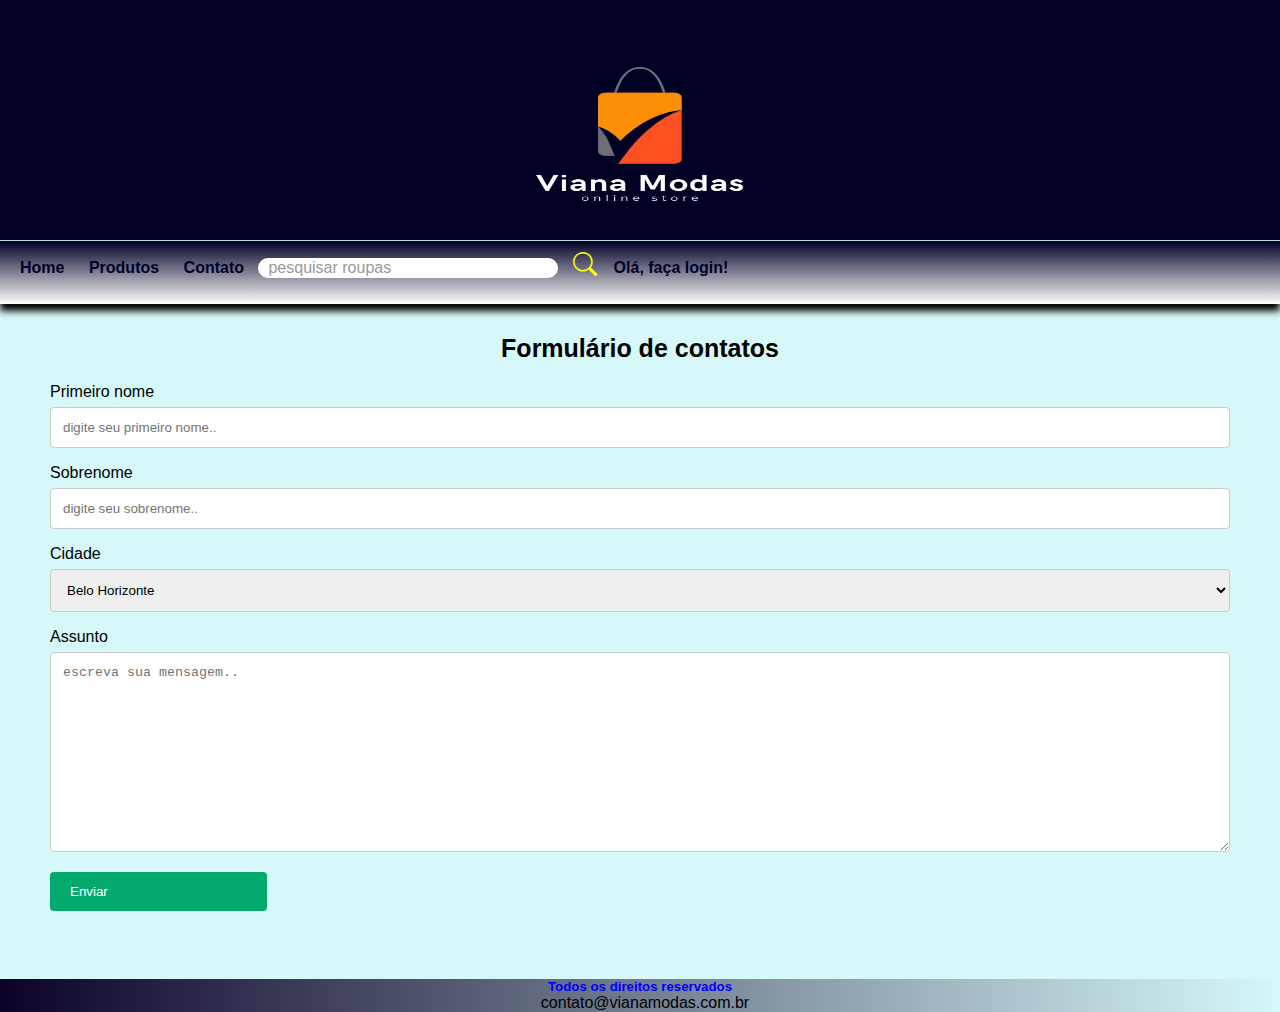
<file: contatos.html>
<!DOCTYPE html>
<html lang="pr-br">

<head>
    <meta charset="UTF-8">
    <meta name="viewport" content="width=device-width, initial-scale=1.0">
    <title>Loja Virtual</title>
    <link rel="stylesheet" href="https://cdn.jsdelivr.net/npm/bootstrap-icons@1.11.3/font/bootstrap-icons.min.css">
    <link rel="stylesheet" href="style.css">
    <style>
        body {font-family: Arial, Helvetica, sans-serif;}
        * {box-sizing: border-box;}
        
        input[type=text], select, textarea {
          width: 100%;
          padding: 12px;
          border: 1px solid #ccc;
          border-radius: 4px;
          box-sizing: border-box;
          margin-top: 6px;
          margin-bottom: 16px;
          resize: vertical;
        }
        
        input[type=enviar] {
          background-color: #04AA6D;
          color: white;
          padding: 12px 20px;
          border: none;
          border-radius: 4px;
          cursor: pointer;
        }
        
        input[type=enviar]:hover {
          background-color: #45a049;
        }
        
        .container {
          border-radius: 5px;
          background-color: rgb(214, 248, 248);
          padding: 20px;
        }
    </style>
</head>

<body>


    <header>
       
        <img src="../imagem-canva/logo.jpg" alt="Produto 1">

    </header>

    <nav>

        <a href="index.html">Home</a></li>
        <a href="produtos.html">Produtos</a></li>
        <a href="contatos.html">Contato</a></li>

        <input id="searchbar" type="text" name="searchbar" placeholder="pesquisar roupas" onkeyup="search() ">

        <i class="bi bi-search"> </i> <span class="login-text"><strong>Olá, faça login!</strong></span>
     
    </nav>


    <main>


        <table>
            
            <tr>
                <td>
                    <h6>Formulário de contatos</h6>

                    <div class="container">
                      <form action="/action_page.php">
                        <label for="fname">Primeiro nome</label>
                        <input type="text" id="fname" name="firstname" placeholder="digite seu primeiro nome..">
                    
                        <label for="lname">Sobrenome</label>
                        <input type="text" id="lname" name="lastname" placeholder="digite seu sobrenome..">
                    
                        <label for="cidade">Cidade</label>
                        <select id="cidade" name="cidade">
                          <option value="Belo Horizonte">Belo Horizonte</option>
                          <option value="Esmeraldas">Esmeraldas</option>
                          <option value="Contagem">Contagem</option>
                        </select>
                    
                        <label for="subject">Assunto</label>
                        <textarea id="subject" name="subject" placeholder="escreva sua mensagem.." style="height:200px"></textarea>
                    
                        <input type="enviar" value="Enviar">
                      </form>
                    </div>
                </td>
            </tr>



        </table>


    </main>


    <script src="./script.js"></script>
</body>
<br/>

    <footer> <h5>Todos os direitos reservados</h1>
             <p>contato@vianamodas.com.br</p>   
    </footer>

</html>
</file>
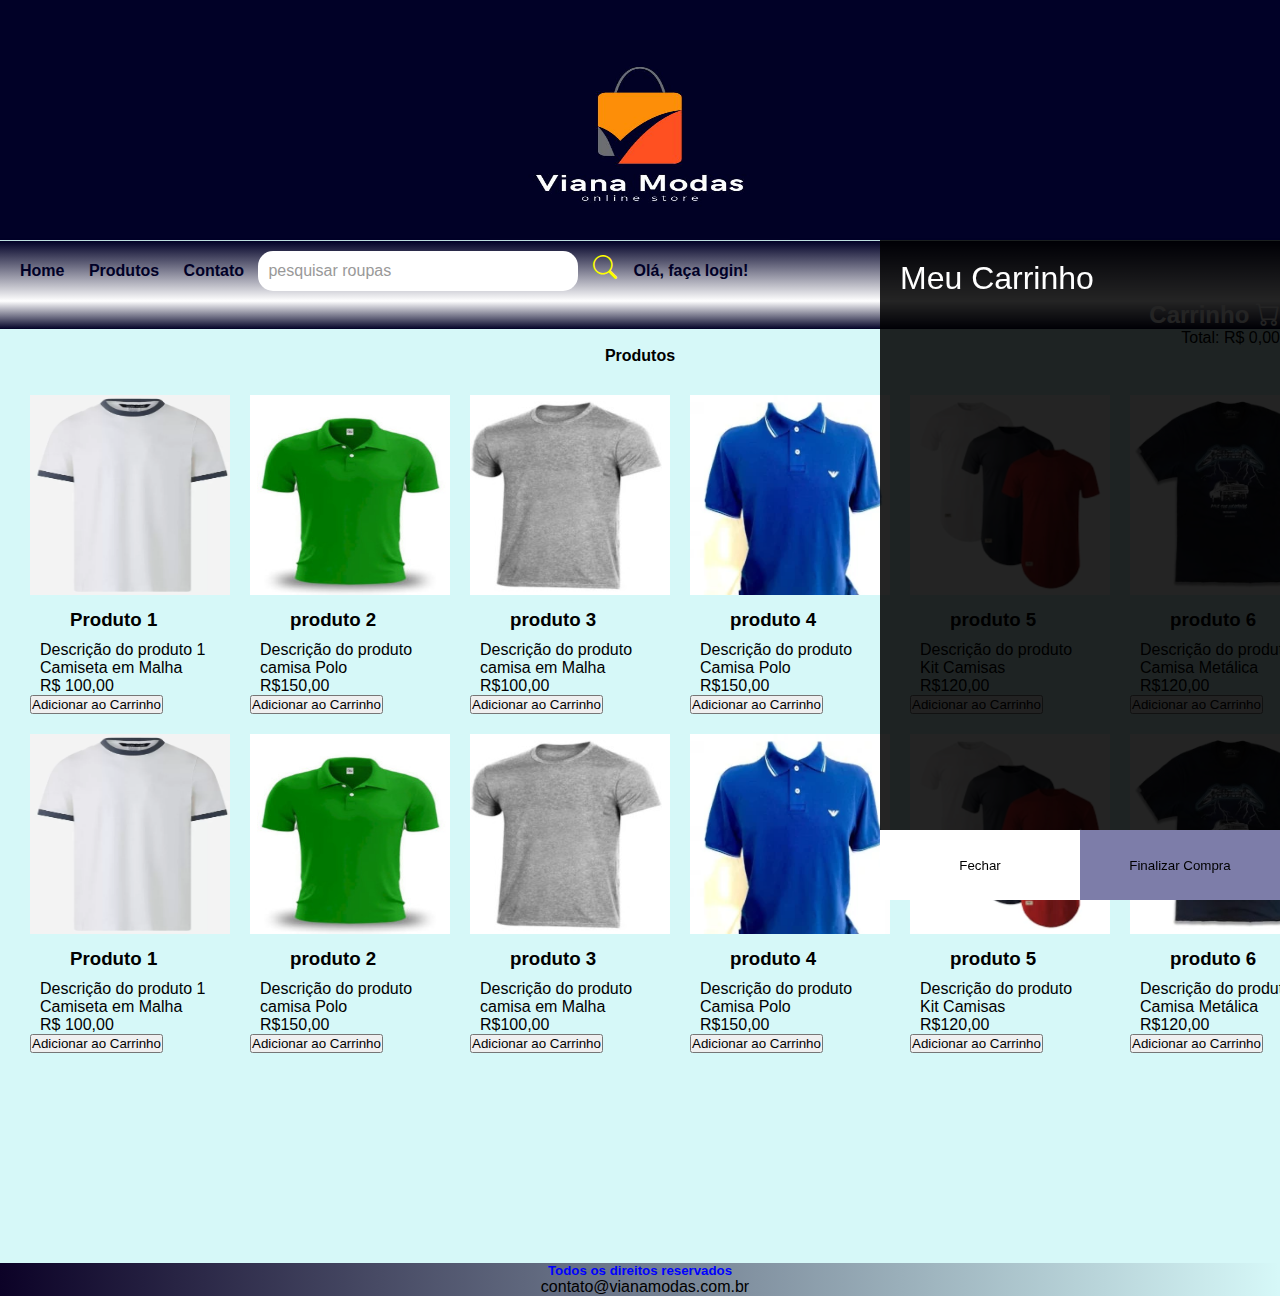
<file: produtos.html>
<!DOCTYPE html>
<html lang="pr-br">

<head>
    <meta charset="UTF-8">
    <meta name="viewport" content="width=device-width, initial-scale=1.0">
    <title>Loja Virtual</title>
    <link rel="stylesheet" href="https://cdn.jsdelivr.net/npm/bootstrap-icons@1.11.3/font/bootstrap-icons.min.css">
    <link rel="stylesheet" href="style.css">
</head>

<body class="abrirmeucarrinho">


    <header>
       
        <img src="../imagem-canva/logo.jpg" alt="Produto 1">

    </header>

    <nav>

        <a href="index.html">Home</a></li>
        <a href="produtos.html">Produtos</a></li>
        <a href="contatos.html">Contato</a></li>

        <input id="searchbar" type="text" name="searchbar" placeholder="pesquisar roupas" onkeyup="search() ">

        <i class="bi bi-search"> </i> <span class="login-text"><strong>Olá, faça login!</strong></span>
     
    </nav>


    <main>
        <div class="carrinho">
        <article>
            <div class="carrinhoicone">
            <h2 id="compras">Carrinho <i class="bi bi-cart"></i><span></span></h2>
        </div>

            <p id="span">Total: R$ <span id="total">0,00</span></p>
        </article>

<div class="meucarrinho">
    <h1>Meu Carrinho</h1>
    <div class="lista">
    </div>
    <div class="botaocar">
        <button class="fechar">Fechar</button>
        <button class="finalizar">Finalizar Compra</button>
    </div>
</div>
</div>
        <section>
            <h4>Produtos</h4>
           
            <table>
                <tr>
                    <td>
                    
                    <div class="produto"> 
                        
                        <img src="./imagens/camisa-malha.png" alt="Produto 1" height="200" width="200" class="imgproduto">
                        <h3 class="nomeproduto">Produto 1</h3>
                        <p>Descrição do produto 1</p>
                        <p>Camiseta em Malha</p>
                        <p>R$ 100,00</p>
                        <button  class="btn-compra" >Adicionar ao Carrinho
                        </button>
                    </div>
                    </td>
                    <td>
                        <div class="produto">
                        <img src="./imagens/camisa.jpg" alt="produto 2"height="200" width="200"class="imgproduto">
                        <h3 class="nomeproduto">produto 2</h3>
                        <p>Descrição do produto</p>
                        <p>camisa Polo </p>
                        <p>R$150,00</p>
                        <button class="btn-compra">Adicionar ao Carrinho</button>
                    </div>
                    </td>
                    <td>
                        <div class="produto">
                        <img src="./imagens/camisa-cinza.jpg" alt="produto 3"height="200" width="200"class="imgproduto">
                        <h3 class="nomeproduto">produto 3</h3>
                        <p>Descrição do produto</p>
                        <p>camisa em Malha </p>
                        <p>R$100,00</p>
                        <button class="btn-compra">Adicionar ao Carrinho</button>
                    </div>
                    </td>
                    <td>
                        <div class="produto">
                        <img src="./imagens/camisa-azul.webp" alt="produto 4"height="200" width="200"class="imgproduto">
                        <h3 class="nomeproduto">produto 4</h3>
                        <p>Descrição do produto</p>
                        <p>Camisa Polo</p>
                        <p>R$150,00</p>
                        <button class="btn-compra">Adicionar ao Carrinho</button>
                    </div>
                    </td>
                    <td>
                        <div class="produto">
                        <img src="./imagens/kit_camisa.webp" alt="produto 5" height="200" width="200" class="imgproduto">
                        <h3 class="nomeproduto">produto 5</h3>
                        <p>Descrição do produto</p>
                        <p>Kit Camisas</p>
                        <p>R$120,00</p>
                        <button class="btn-compra">Adicionar ao Carrinho</button>
                    </div>
                    </td>
                    <td>
                        <div class="produto">
                        <img src="./imagens/camisa-metalica.jpg" alt="produto 6" height="200" width="200"class="imgproduto">
                        <h3 class="nomeproduto">produto 6</h3>
                        <p>Descrição do produto</p>
                        <p>Camisa Metálica</p>
                        <p>R$120,00</p>
                        <button class="btn-compra">Adicionar ao Carrinho</button>
                    </div>
                    </td>
                    <td>
                        <div class="produto">
                        <img src="./imagens/camuflada.jpeg" alt="produto 7" height="200" width="200"class="imgproduto">
                        <h3 class="nomeproduto">produto 7</h3>
                        <p id="florida">Descrição do produto</p>
                        <p id="florida">Camisa Florida</p>
                        <p id="florida">R$120,00</p>
                        <button id="florida" class="btn-compra">Adicionar ao Carrinho</button>
                    </div>
                    </td>
                </tr>

                <tr>
                    <td>
                        <div class="produto">
                        <img src="./imagens/camisa-malha.png" alt="Produto 1" height="200" width="200" class="imgproduto">
                        <h3 class="nomeproduto">Produto 1</h3>
                        <p>Descrição do produto 1</p>
                        <p>Camiseta em Malha</p>
                        <p>R$ 100,00</p>
                        <button class="btn-compra">Adicionar ao Carrinho</button>
                    </div>
                    </td>
                    <td>
                        <div class="produto">
                        <img src="./imagens/camisa.jpg" alt="produto 2"height="200" width="200"class="imgproduto">
                        <h3 class="nomeproduto">produto 2</h3>
                        <p>Descrição do produto</p>
                        <p>camisa Polo </p>
                        <p>R$150,00</p>
                        <button class="btn-compra">Adicionar ao Carrinho</button>
                    </div>
                    </td>
                    <td>
                        <div class="produto">
                        <img src="./imagens/camisa-cinza.jpg" alt="produto 3"height="200" width="200"class="imgproduto">
                        <h3 class="nomeproduto">produto 3</h3>
                        <p>Descrição do produto</p>
                        <p>camisa em Malha </p>
                        <p>R$100,00</p>
                        <button class="btn-compra">Adicionar ao Carrinho</button>
                    </div>
                    </td>
                    <td>
                        <div class="produto">
                        <img src="./imagens/camisa-azul.webp" alt="produto 4"height="200" width="200"class="imgproduto">
                        <h3 class="nomeproduto">produto 4</h3>
                        <p>Descrição do produto</p>
                        <p>Camisa Polo</p>
                        <p>R$150,00</p>
                        <button class="btn-compra">Adicionar ao Carrinho</button>
                    </div>
                    </td>
                    <td>
                        <div class="produto">
                        <img src="./imagens/kit_camisa.webp" alt="produto 5" height="200" width="200"class="imgproduto">
                        <h3 class="nomeproduto">produto 5</h3>
                        <p>Descrição do produto</p>
                        <p>Kit Camisas</p>
                        <p>R$120,00</p>
                        <button  class="btn-compra">Adicionar ao Carrinho</button>
                    </div>
                    </td>
                    <td>
                        <div class="produto">
                        <img src="./imagens/camisa-metalica.jpg" alt="produto 6" height="200" width="200"class="imgproduto">
                        <h3 class="nomeproduto">produto 6</h3>
                        <p>Descrição do produto</p>
                        <p>Camisa Metálica</p>
                        <p>R$120,00</p>
                        <button class="btn-compra">Adicionar ao Carrinho</button>
                    </div>
                    </td>
                    <td>
                        <div class="produto">
                        <img src="./imagens/camuflada.jpeg" alt="produto 7" height="200" width="200"class="imgproduto">
                        <h3 class="nomeproduto">produto 7</h3>
                        <p id="florida">Descrição do produto</p>
                        <p id="florida">Camisa Florida</p>
                        <p id="florida">R$120,00</p>
                        <button class="btn-compra">Adicionar ao Carrinho</button>
                    </div>
                    </td>
                </tr>

            </table>

        </section>



    </main>


    <script src="./script.js"></script>

</body>
<br/><br/><br/><br/><br/>
<br/><br/><br/><br/><br/>
    <footer> <h5>Todos os direitos reservados</h1>
             <p>contato@vianamodas.com.br</p>   
    </footer>

</html>
</file>
<file: style.css>
*{
    padding: 0;
    margin: 0;
}

body {
    background-color: rgb(214, 248, 248);

    font-family: Arial, sans-serif;
        
}


header {
    background-color:  #010127;
    min-height: 100px;
    text-align: center;
    padding-top: 40px;
    border-bottom: 1px solid rgb(193, 226, 226);

}

button{
    cursor: pointer;
}
i{
    cursor: pointer;
}

.meucarrinho .lista{
   
    
    display: table-column;
   
}
.meucarrinho{
    background-color:rgba(0, 0, 0, 0.857);
    color:#ffff;
    width: 400px;
    max-width:100%;
    position: fixed;
    top: 240px;
    right: 0;
    bottom: 0px;
    display: grid;
    grid-template-rows:70px 1fr 70px ;
    overflow: auto;

}
.meucarrinho h1{
    padding: 20px;
    margin: 0;
    font-weight: 300;
}
.meucarrinho .botaocar{
    display: grid;
    grid-template-columns: repeat(2,1fr);
}
.meucarrinho .botaocar button{
    background-color: #7d7da9;
    border: none;
    
}
.meucarrinho .botaocar button.fechar{
    background-color:#ffff;
    border: none;}

.meucarrinho{
    right:-400px;
    transition: 0.5s;
}
body.abrirmeucarrinho .meucarrinho{
    right: 0;
}


header>h1 {
    background-color: #1a5c37;
    color: white;
    font-family: var(--fonte-destaque);
    font-size: 2em;
    font-weight: normal;
    text-shadow: 2px 2px 0px black;
}

header>p {
    font-family: Arial, Helvetica, sans-serif;
    color: white;
    font-size: 2em;
    max-width: 600px;
    padding-right: 10px;
    margin: auto;
    text-shadow: 2px 2px 0px black;
    
}
header img{
width: 300px;
height: 200px;
display: block;
margin-left: auto;
margin-right: auto;

}   

nav {
    background-image: linear-gradient(#010127, white) ;
    padding: 10px;
    box-shadow: 0px 7px 7px black;
}

nav>a {
    color: #010127;
    padding: 10px;
    border-radius: 5px;
    text-decoration: none;
    font-weight: bold;
    transition-duration: -5s;
}

nav>:hover {
    background-color: #4e7a14;
    color: #3d062c;

}
.login-text{
    color: #010127;
}


article h2 {
    
    font-family: var(--fonte-android);
}

h3  {
    padding: 10px;
  
    margin-left: 30px;
}

h4{
    text-align: center;
}
h6{
    text-align: center;
    font-size: 25px;
}

p {
   margin-left: 10px;
}


.addtocart {
    margin-top: 20px;
}


#searchbar {
    width: 300px;
    height: 20px;
    padding: 10px;
    font-size: 16px;
    border: 2px;
    border-radius: 15px;
    outline: none;
    transition: border-color 0.3s, box-shadow 0.3s;

  
}

#searchbar::placeholder {
    color: #999;
    font-size: italic;

}
    
.bi-search {
    color: yellow;
    font-size: 24px;
    margin: 10px;
    transition: color 0.3s;
 
}
    
 .addtocart{
        margin: 10px;
    }
    
  #span {
    text-align: right;
   
  }
  
    
    #compras {
        background-image: linear-gradient( white,#010127) ;
        text-align:right ;
        color: white;
     
    }

    #carrinho {
        position: absolute;
        margin: 1em 1em 1em;
        color: rgb(0, 0, 0);
        width: 3em;
        right: 2;
       
    }

    footer{
        text-align: center;
        background-image: linear-gradient(to left, rgba(255,0,0,0),  rgb(12, 2, 39));    }

    h5{
        color: blue;
    }

    table{
        margin: auto;
        padding: 10px;
        border-spacing: 20px;
    }

    /* index */
    video{
        width: 400px;
        height: 400px;
        display: flex;
        justify-content: center;
        align-items: center;

    }
</file>
